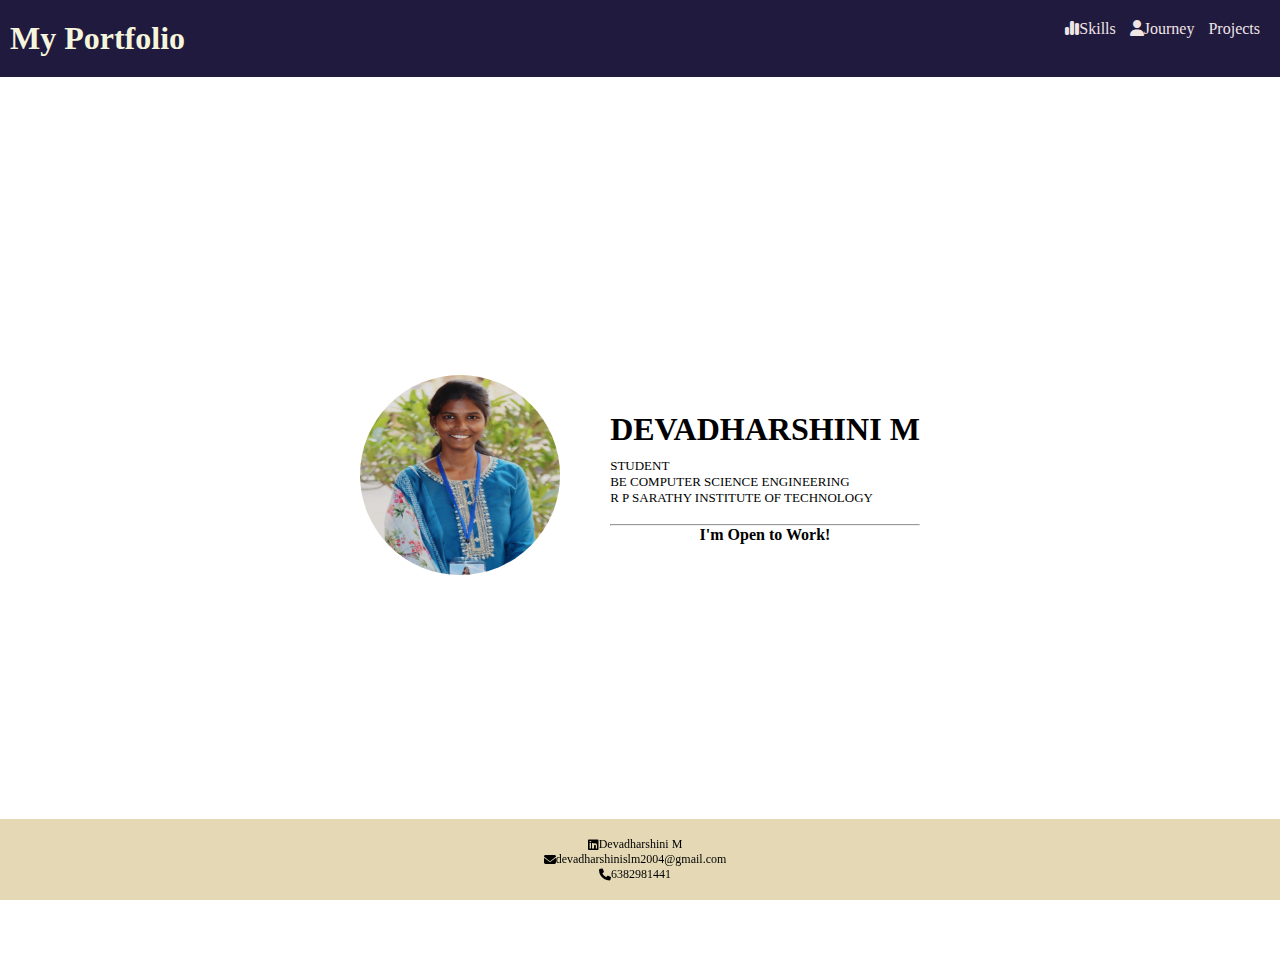
<file: vac_projects/Index.html>
<!DOCTYPE html>
<html lang="en">
<head>
    <meta charset="UTF-8">
    <meta name="viewport" content="width=device-width, initial-scale=1.0">
    <title>My Portfolio 👧</title>
    <link rel="stylesheet" href="css/index.css">
    <link rel="stylesheet" href="https://cdnjs.cloudflare.com/ajax/libs/font-awesome/6.7.2/css/all.min.css">
    <link rel="shortcut icon" href="asset/favicon.ico" type="image/x-icon">
</head>
<body>
    <!-- navbar -->
    <header class="top header">
    <div class="navbar">
        <div>
            <h1 style="color: beige;">My Portfolio</h1>
        </div>
        <div>
        <a href="Skills.html"><i class="fa-solid fa-chart-simple"></i>Skills</a>
        <a href="Journey.html"><i class="fa-solid fa-user"></i>Journey</a>
        <a href="Projects.html"> Projects</a>
        
        </div>
    </div>
    </nav>
</header>
<section class="sec">
    
    <div>
    <img 
        src="./asset/WhatsApp Image 2025-04-21 at 3.48.05 PM.jpeg"
        alt="My Photo" 
        class="MyPhoto">
    </div>
   <div>
    <h1 style="margin-bottom: 10px;">DEVADHARSHINI M</h1>

<p style="font-size: 13px;"> STUDENT </br> BE COMPUTER SCIENCE ENGINEERING
   </br>R P SARATHY INSTITUTE OF TECHNOLOGY</p>
   <br>
   <hr>
   <h4>
    <center>I'm Open to Work!</center>
</h4>
    </div>
    </section>   
    
    <footer class="foot">
        <a href="https://www.linkedin.com/feed/?trk=sem-ga_campid.14650114788_asid.151761418307_crid.657403558721_kw.linkedin%20login_d.c_tid.kwd-12704335873_n.g_mt.e_geo.9182410"><i class="fa-brands fa-linkedin"></i>Devadharshini M</a>
        <a href="devadharshinislm2004@gmail.com"><i class="fa-solid fa-envelope"></i>devadharshinislm2004@gmail.com</a>
        <a href="contact"><i class="fa-solid fa-phone"></i> 6382981441</a>
    </footer>
    <script src="https://cdn.jsdelivr.net/npm/bootstrap@5.3.5/dist/js/bootstrap.bundle.min.js" ></script>
 </body>
</html>
</file>
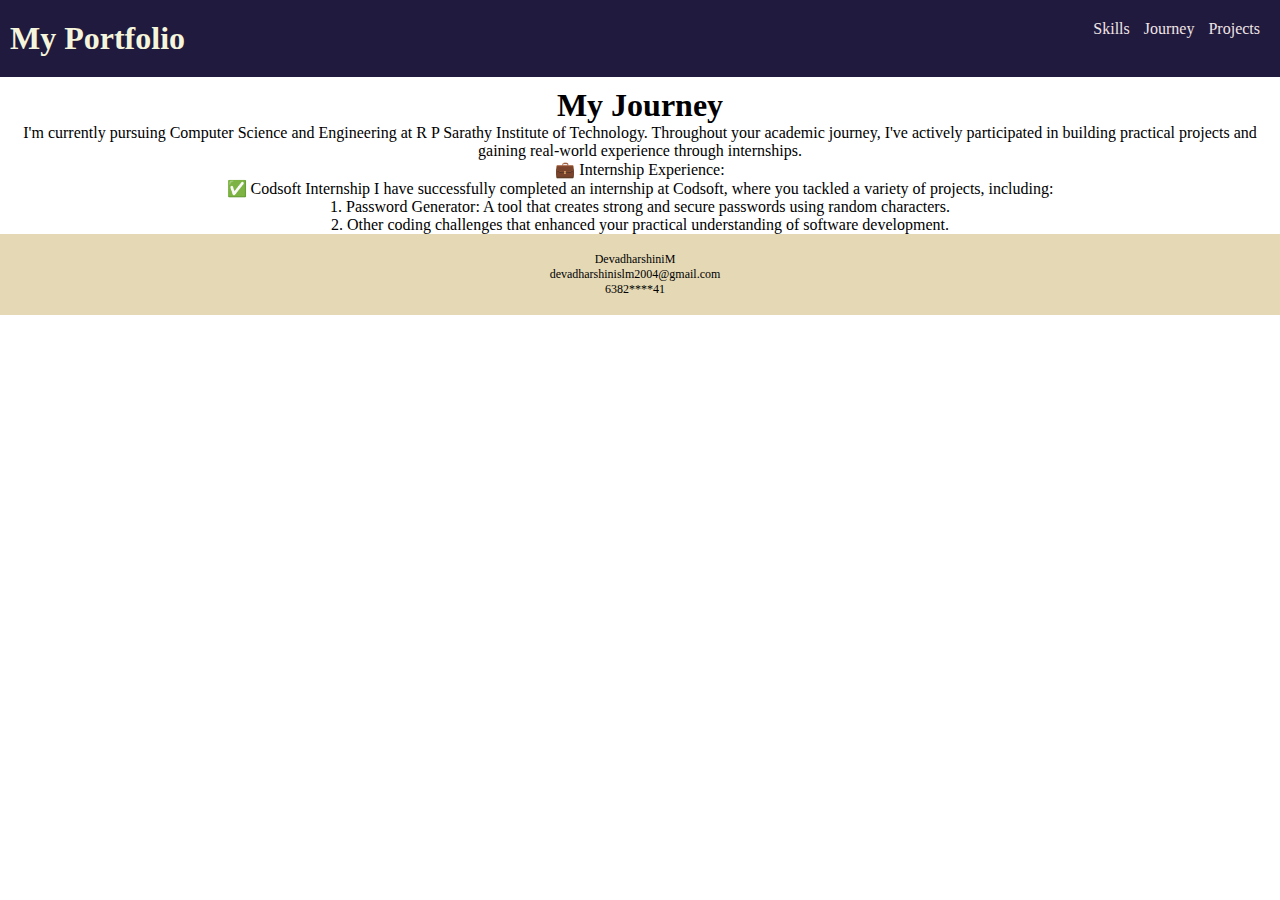
<file: vac_projects/Journey.html>
<!DOCTYPE html>
<html lang="en">
<head>
    <meta charset="UTF-8">
    <meta name="viewport" content="width=device-width, initial-scale=1.0">
    <title>Document</title>
    <link rel="stylesheet" href="./css/Journey.css">
    <link href="https://cdn.jsdelivr.net/npm/bootstrap@5.3.5/dist/css/bootstrap.min.css" rel="stylesheet" integrity="sha384-SgOJa3DmI69IUzQ2PVdRZhwQ+dy64/BUtbMJw1MZ8t5HZApcHrRKUc4W0kG879m7" crossorigin="anonymous">

</head>
<body>
    <header class="top header">
        <div class="navbar">
            <div>
                <h1 style="color: beige;">My Portfolio</h1>
            </div>
            <div>
            <a href="Skills.html"><i class="fa-solid fa-chart-simple"></i>Skills</a>
            <a href="Journey.html"><i class="fa-solid fa-user"></i>Journey</a>
            <a href="Projects.html"> Projects</a>
            
            </div>
        </div>
        </nav>
    </header>
    <center>
    <h1>My Journey</h1>
    <p>
        I'm currently pursuing Computer Science and Engineering at R P Sarathy Institute of Technology. Throughout your academic journey, I've actively participated in building practical projects and gaining real-world experience through internships.
    </p>
    <p>
        

💼 Internship Experience:
<br>
✅ Codsoft Internship
I have successfully completed an internship at Codsoft, where you tackled a variety of projects, including:<br>


     1. Password Generator: A tool that creates strong and secure passwords using random characters.
<br>
     2. Other coding challenges that enhanced your practical understanding of software development.
<br>

    </p>
</center>
    <footer class="foot">
        <a href="https://www.linkedin.com/feed/?trk=sem-ga_campid.14650114788_asid.151761418307_crid.657403558721_kw.linkedin%20login_d.c_tid.kwd-12704335873_n.g_mt.e_geo.9182410"><i class="fa-brands fa-linkedin"></i>DevadharshiniM</a>
        <a href="devadharshinislm2004@gmail.com"><i class="fa-solid fa-envelope"></i>devadharshinislm2004@gmail.com</a>
        <a href="contact"><i class="fa-solid fa-phone"></i> 6382****41</a>
    </footer>
    <script src="https://cdn.jsdelivr.net/npm/bootstrap@5.3.5/dist/js/bootstrap.bundle.min.js" integrity="sha384-k6d4wzSIapyDyv1kpU366/PK5hCdSbCRGRCMv+eplOQJWyd1fbcAu9OCUj5zNLiq" crossorigin="anonymous"></script>
</body>
</html>
</file>
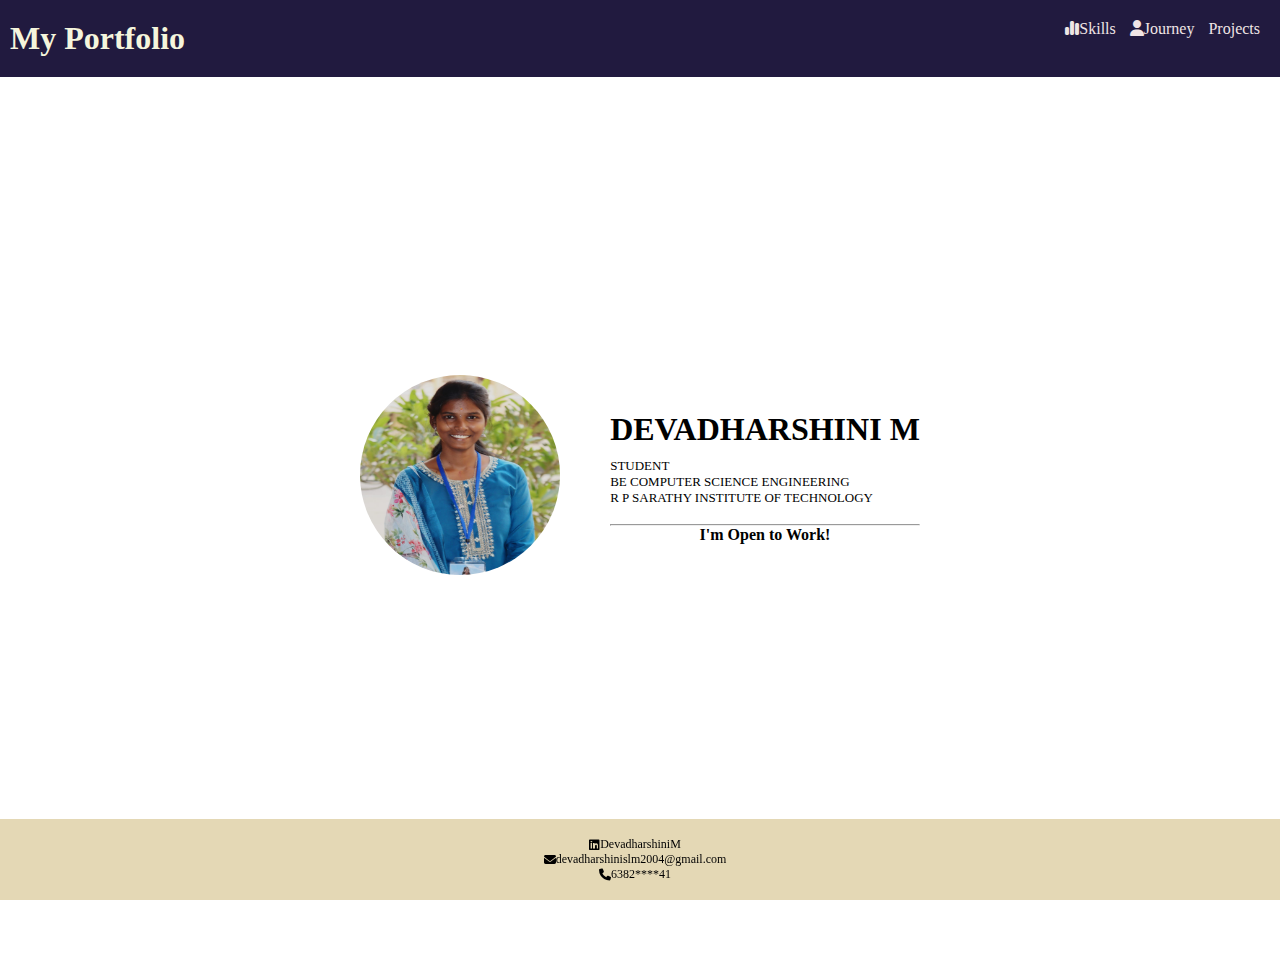
<file: vac_projects/My Profile.html>
<!DOCTYPE html>
<html lang="en">
<head>
    <meta charset="UTF-8">
    <meta name="viewport" content="width=device-width, initial-scale=1.0">
    <title>My Portfolio 👧</title>
    <link rel="stylesheet" href="css/index.css">
    <link rel="stylesheet" href="https://cdnjs.cloudflare.com/ajax/libs/font-awesome/6.7.2/css/all.min.css">
    <link rel="shortcut icon" href="asset/favicon.ico" type="image/x-icon">
</head>
<body>
    <!-- navbar -->
    <header class="top header">
    <div class="navbar">
        <div>
            <h1 style="color: beige;">My Portfolio</h1>
        </div>
        <div>
        <a href="Skills.html"><i class="fa-solid fa-chart-simple"></i>Skills</a>
        <a href="Journey.html"><i class="fa-solid fa-user"></i>Journey</a>
        <a href="Projects.html"> Projects</a>
        
        </div>
    </div>
    </nav>
</header>
<section class="sec">
    
    <div>
    <img 
        src="./asset/WhatsApp Image 2025-04-21 at 3.48.05 PM.jpeg"
        alt="My Photo" 
        class="MyPhoto">
    </div>
   <div>
    <h1 style="margin-bottom: 10px;">DEVADHARSHINI M</h1>

<p style="font-size: 13px;"> STUDENT </br> BE COMPUTER SCIENCE ENGINEERING
   </br>R P SARATHY INSTITUTE OF TECHNOLOGY</p>
   <br>
   <hr>
   <h4>
    <center>I'm Open to Work!</center>
</h4>
    </div>
    </section>   
    
    <footer class="foot">
        <a href="https://www.linkedin.com/feed/?trk=sem-ga_campid.14650114788_asid.151761418307_crid.657403558721_kw.linkedin%20login_d.c_tid.kwd-12704335873_n.g_mt.e_geo.9182410"><i class="fa-brands fa-linkedin"></i>DevadharshiniM</a>
        <a href="devadharshinislm2004@gmail.com"><i class="fa-solid fa-envelope"></i>devadharshinislm2004@gmail.com</a>
        <a href="contact"><i class="fa-solid fa-phone"></i> 6382****41</a>
    </footer>
    <script src="https://cdn.jsdelivr.net/npm/bootstrap@5.3.5/dist/js/bootstrap.bundle.min.js" ></script>
 </body>
</html>
</file>
<file: vac_projects/css/index.css>
*{
    margin: 0px;
}

.navbar {
    padding:20px 10px;

    background-color: #211a3f;
    margin-bottom: 10px;
    display: flex;
    flex-direction: row;
    justify-content: space-between;
}
.navbar a{
    color: rgb(240, 229, 229);
    text-decoration: none;
    text-align: center;
    margin-right: 10px;
}

.sec{
    display: flex;
    flex-direction: row;
    justify-content: center;
    margin: 50px;
    align-items: center;
    min-height: calc(100vh - 200px);
}
.MyPhoto{
    width: 200px;
    height: 200px;
    border-radius: 50%;
    margin-right: 50px;
    
}
.foot{
 width: auto;
 height: auto;
 background-color:   #c7ad657a;
 position: sticky;
 
 padding: 18px;
 bottom: 0;
 font-size: 12px;
}
.foot a{
    color: black;
    display: flex;
    justify-content: center;
    align-items: center;
    text-decoration: none;
    padding-right: 10px;
}
</file>
<file: vac_projects/css/Journey.css>
*{
    margin: 0px;
}

.navbar {
    padding:20px 10px;

    background-color: #211a3f;
    margin-bottom: 10px;
    display: flex;
    flex-direction: row;
    justify-content: space-between;
}
.navbar a{
    color: rgb(240, 229, 229);
    text-decoration: none;
    text-align: center;
    margin-right: 10px;
}
 
 
.foot{
    width: auto;
    height: auto;
    background-color:   #c7ad657a;
    position: sticky;
    
    padding: 18px;
    bottom: 0;
    font-size: 12px;
   }
   .foot a{
       color: black;
       display: flex;
       justify-content: center;
       align-items: center;
       text-decoration: none;
       padding-right: 10px;
   }
</file>
